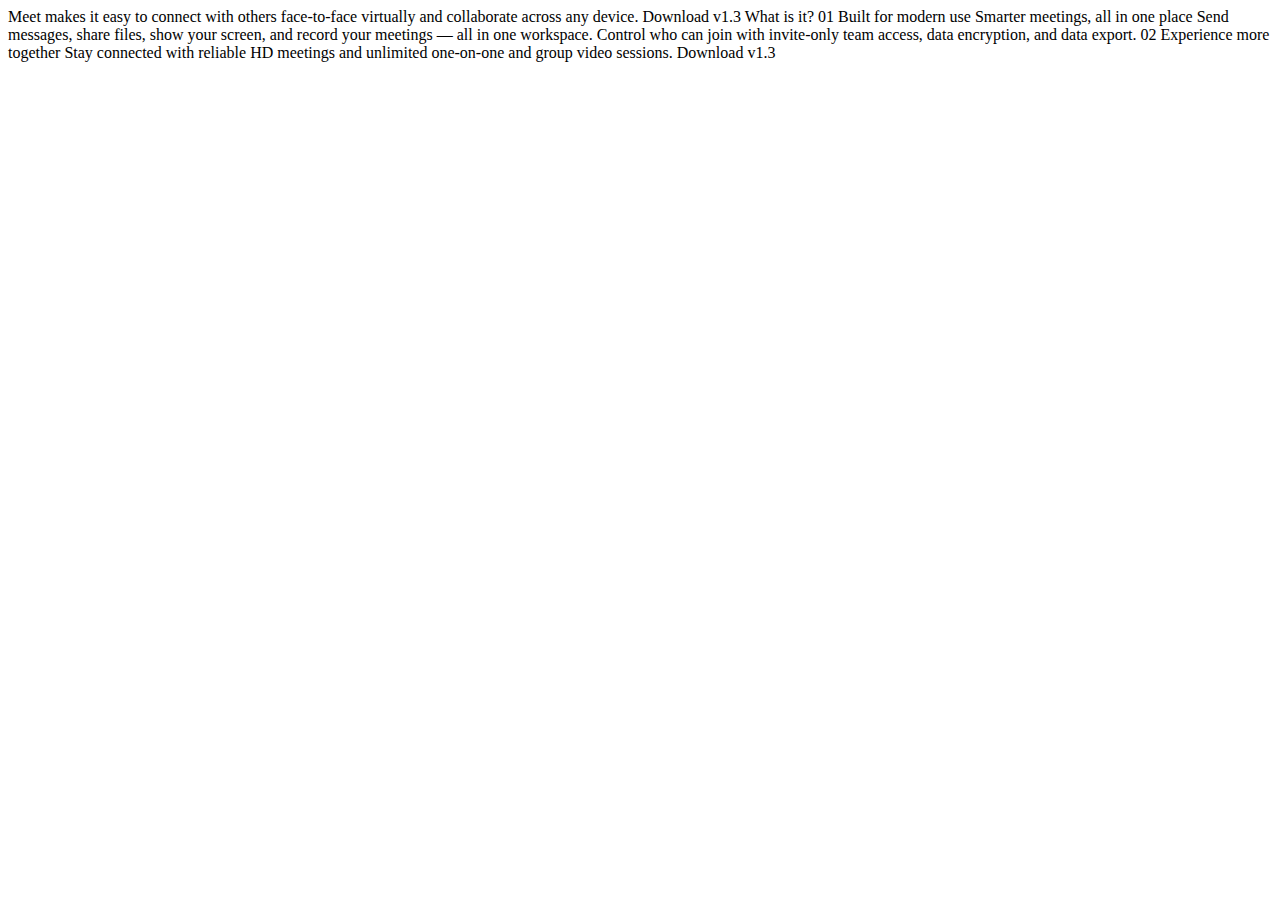
<file: starter-code/index.html>
<!DOCTYPE html>
<html lang="en">
<head>
  <meta charset="UTF-8">
  <meta name="viewport" content="width=device-width, initial-scale=1.0">

  <link rel="icon" type="image/png" sizes="32x32" href="./assets/favicon-32x32.png">
  
  <title>Frontend Mentor | Meet landing page</title>
</head>
<body>
  Meet makes it easy to connect with others face-to-face virtually and collaborate across any device.

  Download v1.3
  What is it?

  01
  Built for modern use

  Smarter meetings, all in one place

  Send messages, share files, show your screen, and record your meetings — all in one 
  workspace. Control who can join with invite-only team access, data encryption, and data export.

  02
  Experience more together
  Stay connected with reliable HD meetings and unlimited one-on-one and group video sessions.

  Download v1.3
</body>
</html>
</file>
